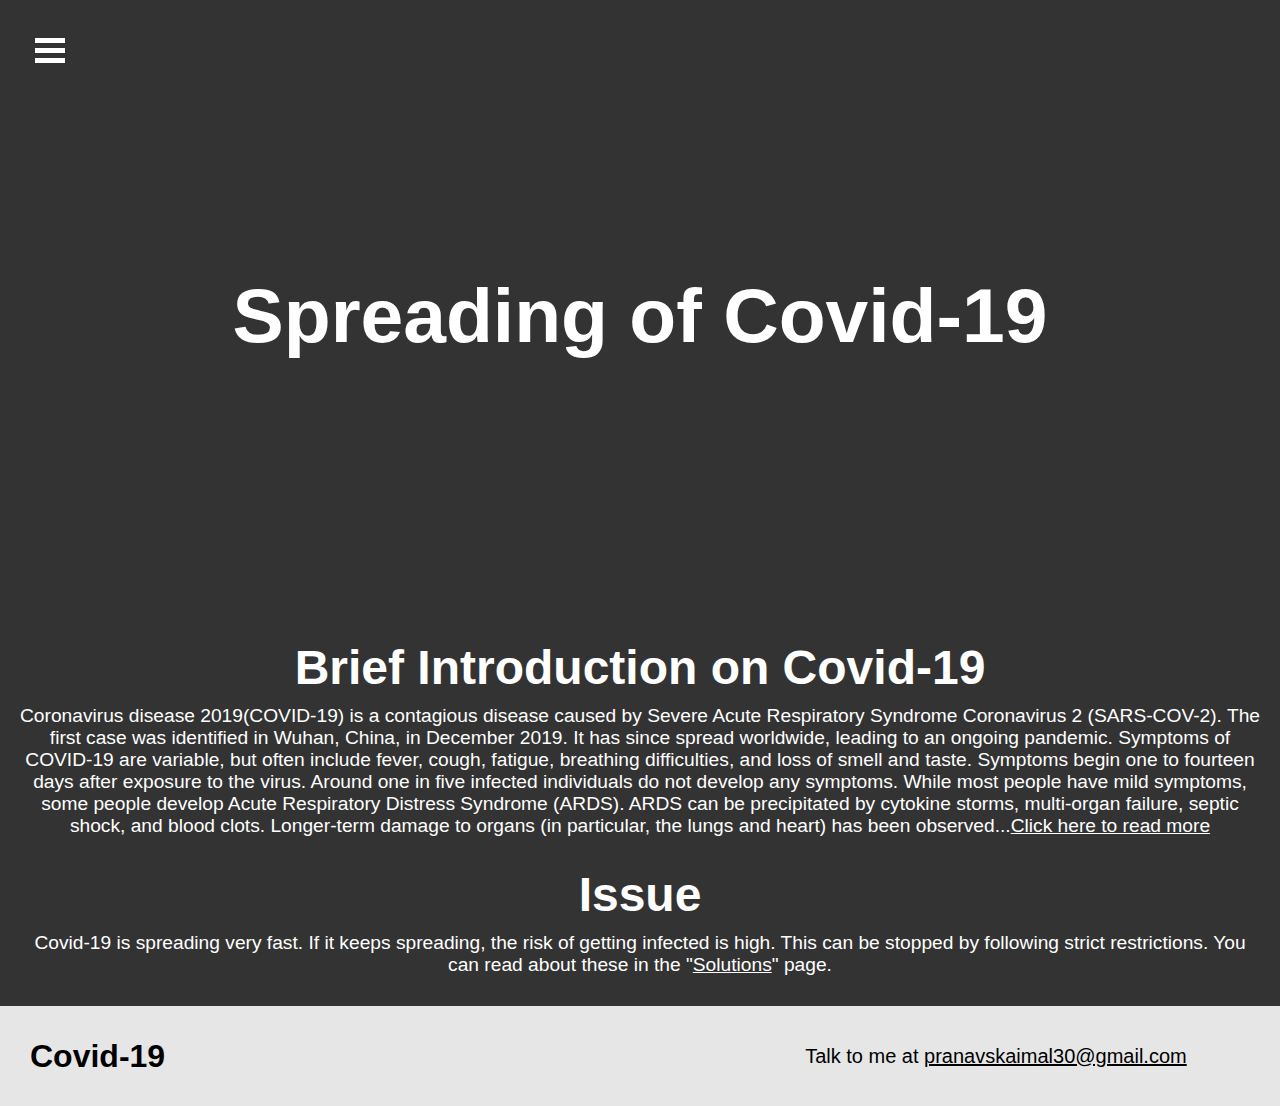
<file: index.html>
﻿<!DOCTYPE html>
<html lang="en">
<head>
    <meta charset="UTF-8">
    <meta name="viewport" content="width=device-width, initial-scale=1.0">
    <title>Spreading of Covid-19</title>
    <link rel="stylesheet" href="style.css">
</head>
<body>

     
      <button id="openn" style="position: absolute;">
        <div class="line"></div>
        <div class="line"></div>
        <div class="line"></div>
      </button>
     <nav id="nav" style="display: none;position: absolute;">
       <button id="closee">X</button>
       <h1 id="title" style="display: none;">Covid-19</h1>
       <p><a href="index.html">Home</a></p>
       <p><a href="solution.html">Solutions</a></pstyle="display:>
       <p><a href="quiz.html">Quiz</a></pstyle="display:>
       <p><a href="comments.html">Comments</a></pstyle="display:>
     </nav>

        <header class="heading" style="margin: 0;">
            <h1 class="header">Spreading of Covid-19</h1>
        </header>
        <h2>Brief Introduction on Covid-19</h2>
        <div class="p"><p>Coronavirus disease 2019(COVID-19) is a contagious disease caused by Severe Acute Respiratory Syndrome Coronavirus 2 (SARS-COV-2). The first case was identified in Wuhan, China, in December 2019. It has since spread worldwide, leading to an ongoing pandemic. Symptoms of COVID-19 are variable, but often include fever, cough, fatigue, breathing difficulties, and loss of smell and taste. Symptoms begin one to fourteen days after exposure to the virus. Around one in five infected individuals do not develop any symptoms. While most people have mild symptoms, some people develop Acute Respiratory Distress Syndrome (ARDS). ARDS can be precipitated by cytokine storms, multi-organ failure, septic shock, and blood clots. Longer-term damage to organs (in particular, the lungs and heart) has been observed...<a href="https://en.wikipedia.org/wiki/Coronavirus_disease_2019" target="blank">Click here to read more</a></p></div>
        <h2>Issue</h2>
        <p>Covid-19 is spreading very fast. If it keeps spreading, the risk of getting infected is high. 

          This can be stopped by following strict restrictions. You can read about these in the "<a href="solution.html">Solutions</a>" page.</p>
       <footer class="footer">
  <h1>Covid-19</h1>
  <p id="footer">Talk to me at <a href="mailto:pranavskaimal30@gmail.com">pranavskaimal30@gmail.com</a></p>
  <script src="./home.js"></script>
</footer>
</body>
</html>
</file>
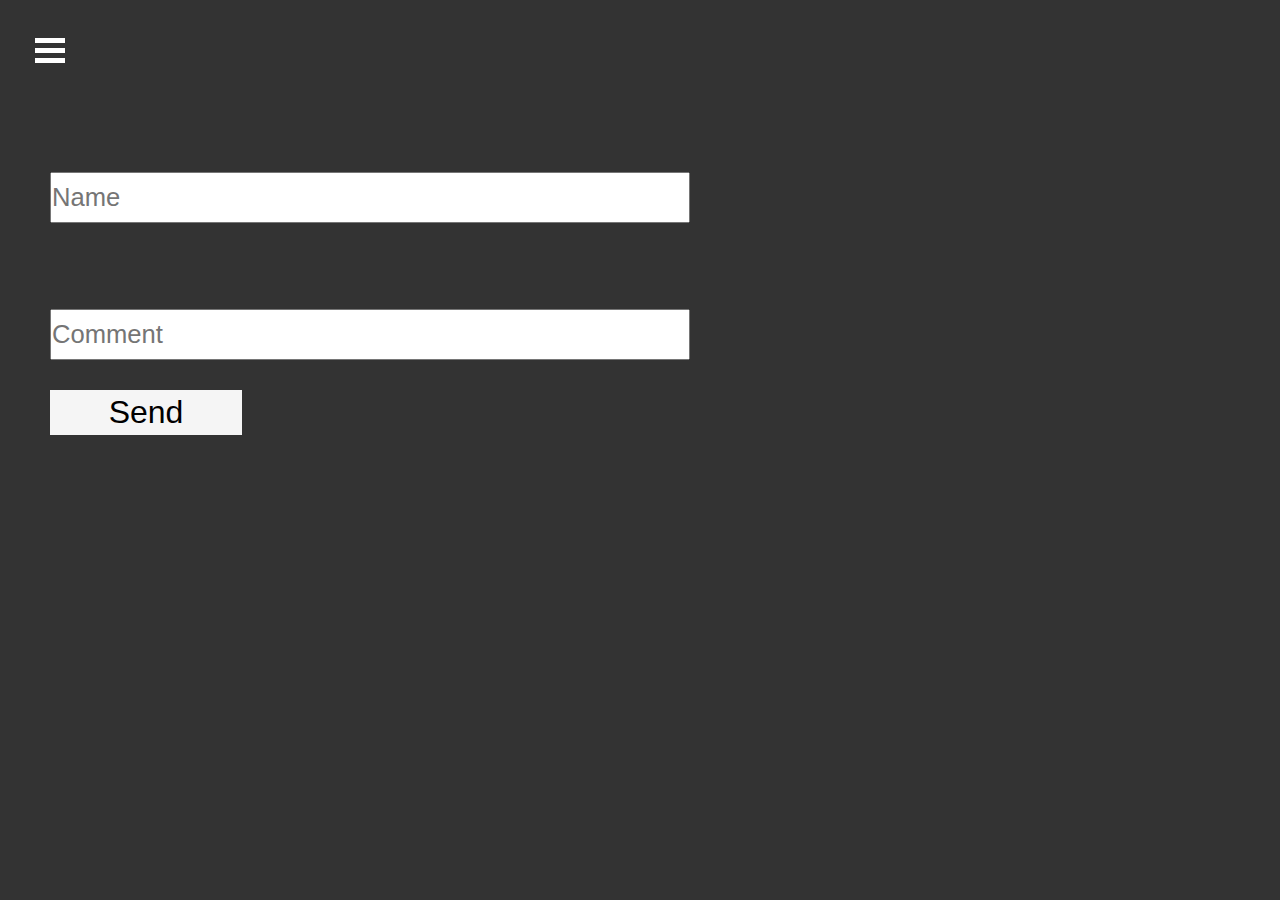
<file: comments.html>
<!DOCTYPE html>
<html lang="en">
<head>
    <meta charset="UTF-8">
    <meta name="viewport" content="width=device-width, initial-scale=1.0">
    <title>Comments/Feedback</title>
    <link rel="stylesheet" href="comments.css">
</head>
<body>
    <button id="openn">
        <div class="line"></div>
        <div class="line"></div>
        <div class="line"></div>
      </button>
     <nav id="nav" style="display: none;">
       <button id="closee">X</button>
       <h1 id="title">Covid-19</h1>
       <p id="one"><a href="index.html">Home</a></p>
       <p id="one"><a href="solution.html">Solutions</a></p>
       <p id="one"><a href="quiz.html">Quiz</a></p>
       <p id="one"><a href="comments.html">Comments</a></p>
     </nav>
     <br>
     <br>
    <input id="name" type="text" placeholder="Name">
    <br>
    <br>
    <input id="comment" type="text" placeholder="Comment">
    <button id="sub">Send</button>
    <div id="com">
        <h1 id="ans"></h1>
    </div>
     <script src="comments.js"></script>
</body>
</html>
</file>
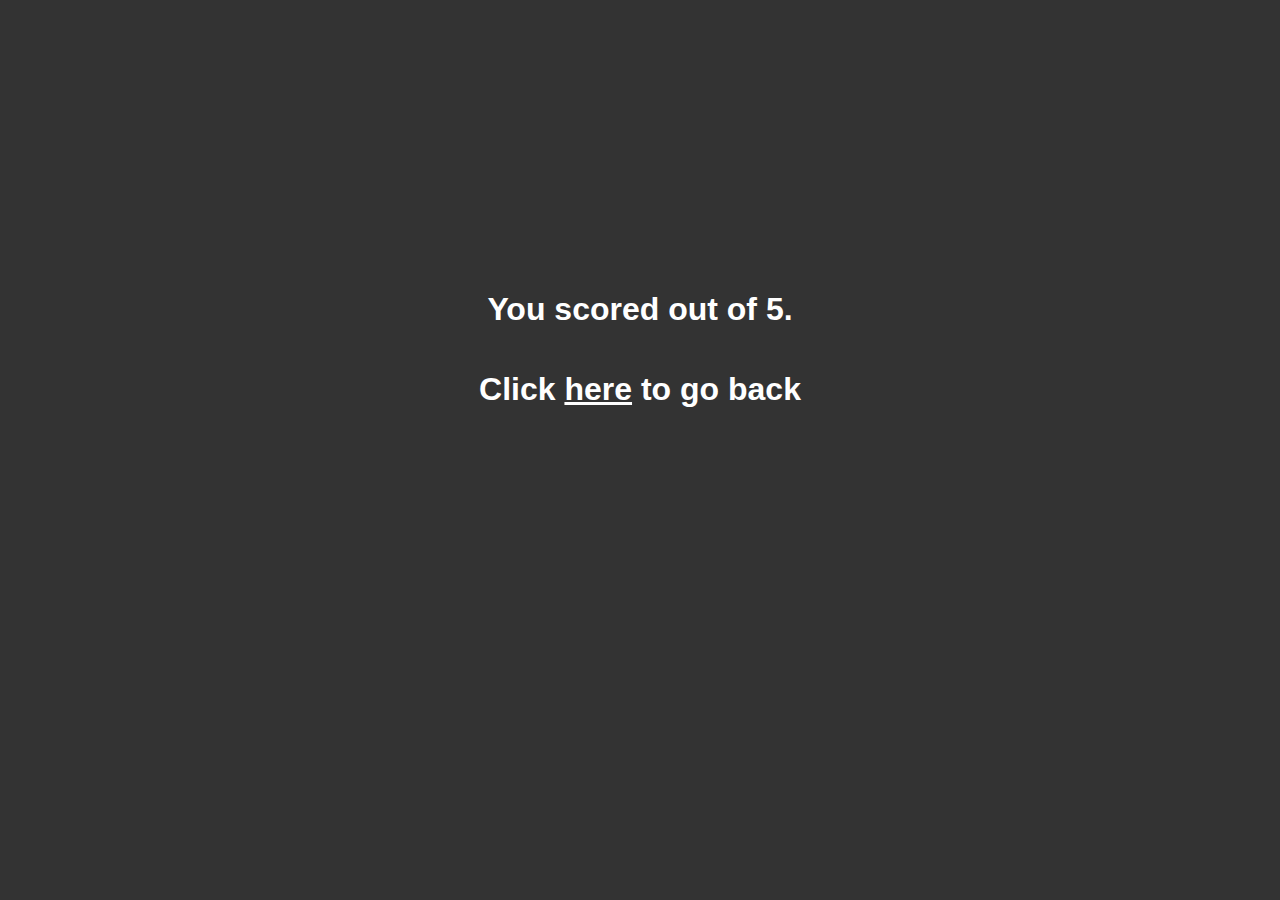
<file: quiz-result.html>
<!DOCTYPE html>
<html lang="en">
<head>
    <meta charset="UTF-8">
    <meta name="viewport" content="width=device-width, initial-scale=1.0">
    <title>Result</title>
</head>
<body>
    <style>
        body {
            background: #333;
            color: white;
            font-family: sans-serif;
            
        }
        a {
            color: white;
            transition: 0.5s;
        }
        a:hover {
            color: #999;
        }
        div {
            display: flex;
            align-items: center;
            flex-direction: column;
            margin-top: 30vh;
        }
    </style>
    <div>
    <h1 id="res-text">You scored <span id="result"><b></b></span> out of 5.</h1>
    <h1>Click <a href="quiz.html">here</a> to go back</h1>
    </div>
</body>
</html>
</file>
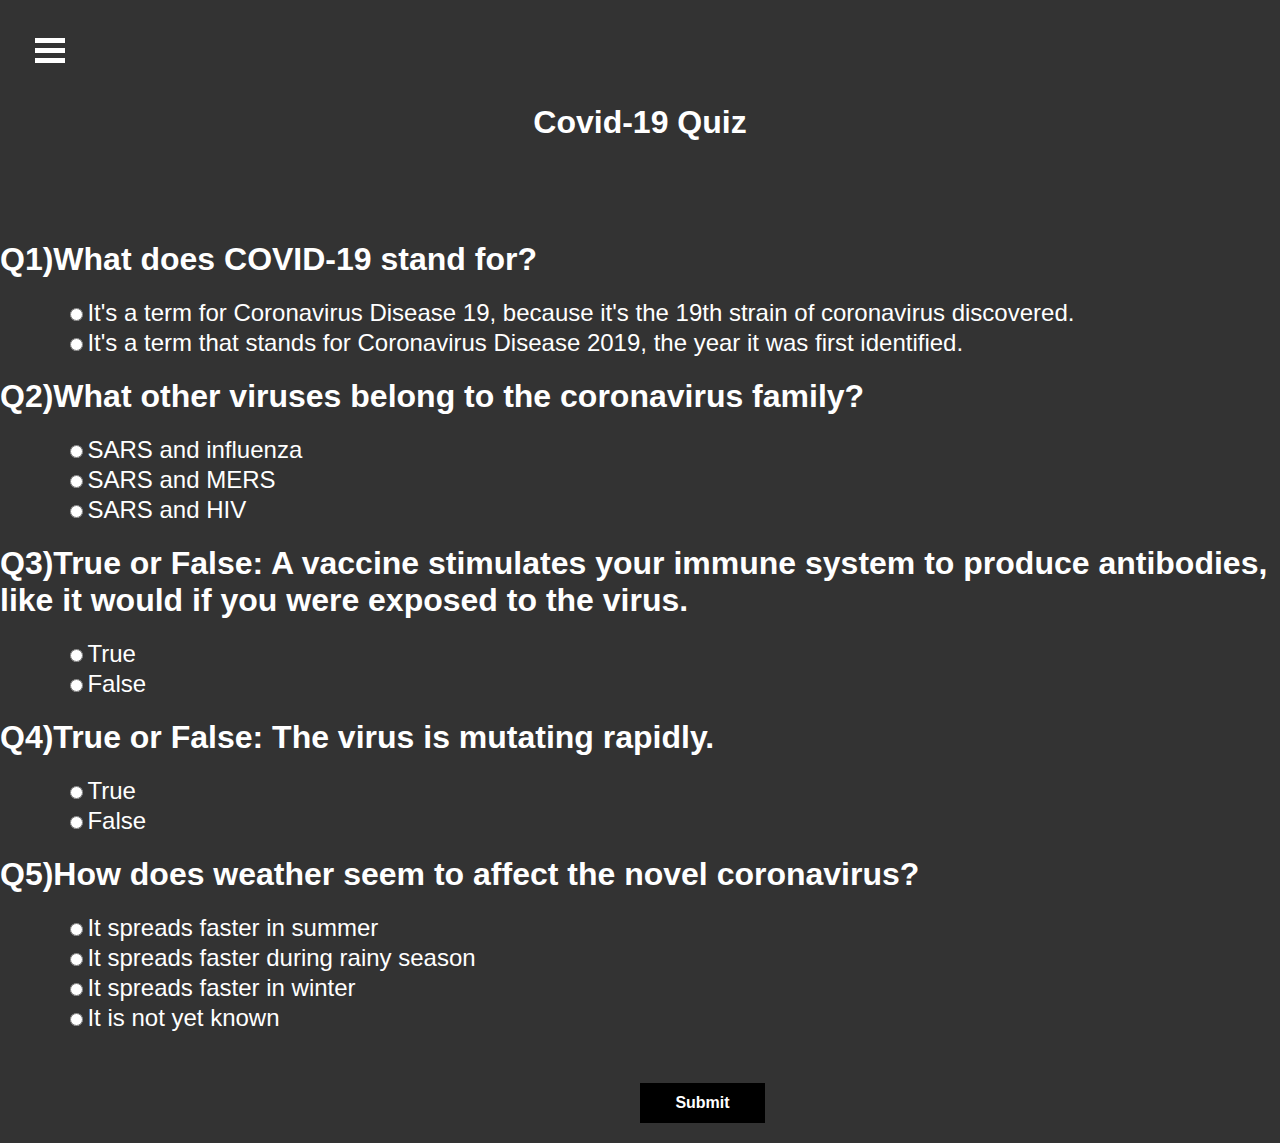
<file: quiz.html>
<!DOCTYPE html>
<html lang="en">
<head>
    <meta charset="UTF-8">
    <meta name="viewport" content="width=device-width, initial-scale=1.0">
    <title>Quiz</title>
    <link rel="stylesheet" href="quiz.css">
</head>
<body>
    <button id="openn">
        <div class="line"></div>
        <div class="line"></div>
        <div class="line"></div>
      </button>
     <nav id="nav" style="display: none;">
       <button id="closee">X</button>
       <h1 id="title">Covid-19</h1>
       <p id="one"><a href="index.html">Home</a></p>
       <p><a href="solution.html">Solutions</a></p>
       <p><a href="quiz.html">Quiz</a></p>
       <p><a href="comments.html">Comments</a></p> 
     </nav>
     <h1>Covid-19 Quiz</h1>
     <h2><b>Q1)</b>What does COVID-19 stand for?</h2>
     <input type="radio" name="qa" id="qa">  <span>It's a term for Coronavirus Disease 19, because it's the 19th strain of coronavirus discovered.</span> <br>

     <input type="radio" name="qa" id="qa-correct"> <span>It's a term that stands for Coronavirus Disease 2019, the year it was first identified.</span>
     <h2><b>Q2)</b>What other viruses belong to the coronavirus family?</h2>
     <input type="radio" name="qb" id="qb"> <span>SARS and influenza</span> <br>
     <input type="radio" name="qb" id="qb-correct"> <span>SARS and MERS</span> <br>
     <input type="radio" name="qb" id="qb"> <span>SARS and HIV</span> <br>
     <h2><b>Q3)</b>True or False: A vaccine stimulates your immune system to produce antibodies, like it would if you were exposed to the virus. </h2>
     <input type="radio" name="qc" id="qc-correct"> <span>True</span> <br>
     <input type="radio" name="qc" id="qc"> <span>False</span> <br>
     <h2><b>Q4)</b>True or False: The virus is mutating rapidly.</h2>
     <input type="radio" name="qd" id="qd"> <span>True</span> <br>
     <input type="radio" name="qd" id="qd-correct"> <span>False</span> <br>
     <h2><b>Q5)</b>How does weather seem to affect the novel coronavirus?</h2>
     <input type="radio" name="qe" id="qe"> <span>It spreads faster in summer</span> <br>
     <input type="radio" name="qe" id="qe"> <span>It spreads faster during rainy season</span> <br>
     <input type="radio" name="qe" id="qe-correct"> <span>It spreads faster in winter</span> <br>
     <input type="radio" name="qe" id="qe"> <span>It is not yet known</span> <br>
     <button id="submit">Submit</button>
     <script src="./quiz.js"></script>
</body>
</html>
</file>
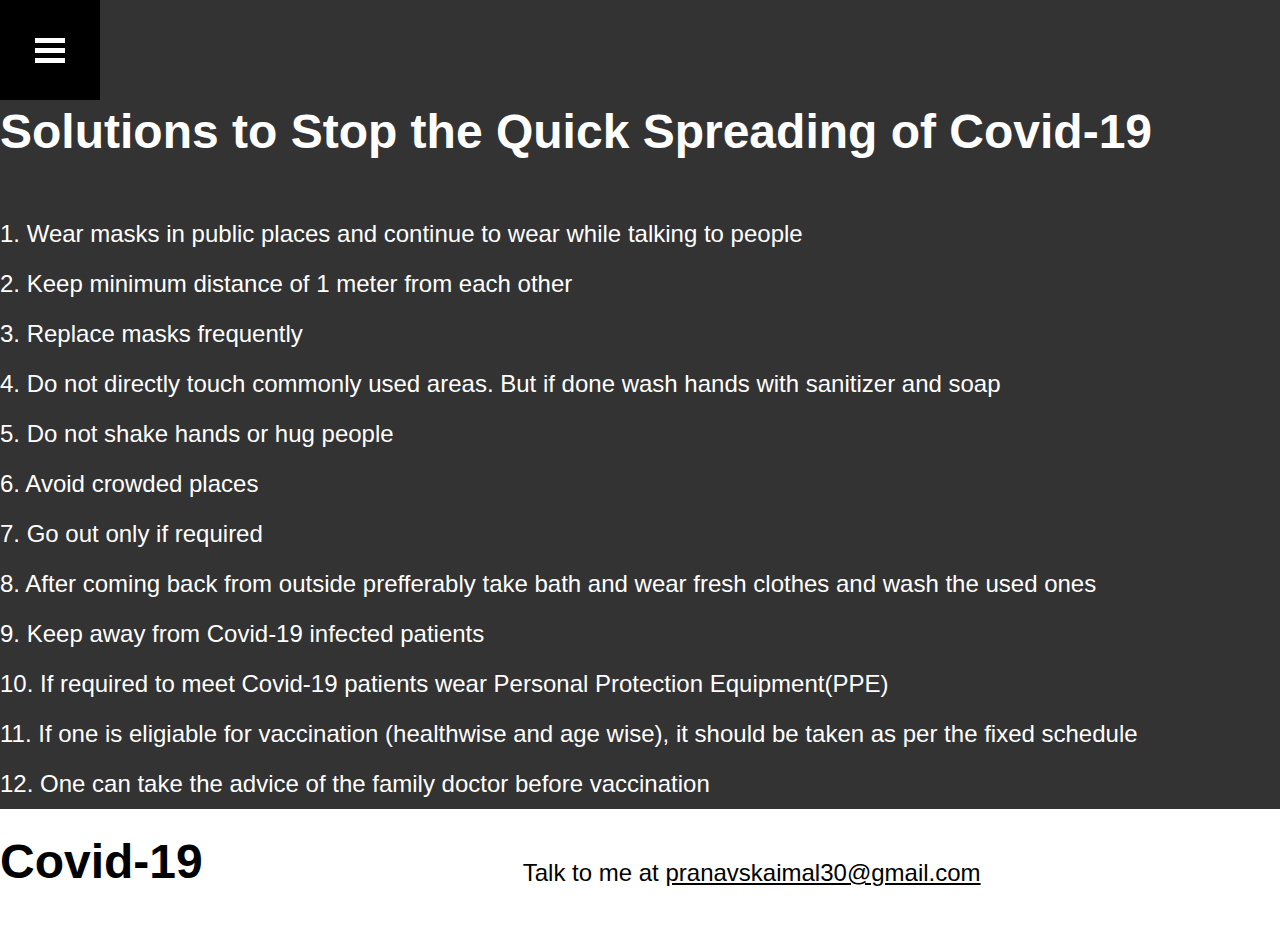
<file: solution.html>
<!DOCTYPE html>
<html lang="en">
<head>
    <meta charset="UTF-8">
    <meta name="viewport" content="width=device-width, initial-scale=1.0">
    <title>Solutions</title>
    <link rel="stylesheet" href="solution.css">
</head>
<body>
    <button id="openn">
        <div class="line"></div>
        <div class="line"></div>
        <div class="line"></div>
      </button>
     <nav id="nav" style="display: none;">
       <button id="closee">X</button>
       <h1 id="title">Covid-19</h1>
       <p id="one"><a href="index.html">Home</a></p>
       <p><a href="solution.html">Solutions</a></p>
       <p><a href="quiz.html">Quiz</a></p>
       <p><a href="comments.html">Comments</a></p>
     </nav>
    <h1>Solutions to Stop the Quick Spreading of Covid-19</h1>
    <h2>
        1.

Wear masks in public places and continue to wear while talking to people <br>

2.

Keep minimum distance of 1 meter from each other<br>

3.

Replace masks frequently<br>

4.

Do not directly touch commonly used areas. But if done wash hands with sanitizer and soap
<br>
5.

Do not shake hands or hug people<br>

6.

Avoid crowded places<br>

7.

Go out only if required<br>

8.

After coming back from outside prefferably take bath and wear fresh clothes and wash the used ones<br>

9.

Keep away from Covid-19 infected patients<br>

10.

If required to meet Covid-19 patients wear Personal Protection Equipment(PPE)<br>

11.

If one is eligiable for vaccination (healthwise and age wise), it should be taken as per the fixed schedule<br>

12.

One can take the advice of the family doctor before vaccination<br>
    </h2>
    <script src="./solution.js"></script>
    <footer style="z-index: 100;">
    <h1>Covid-19</h1>
  <p>Talk to me at <a href="mailto:pranavskaimal30@gmail.com">pranavskaimal30@gmail.com</a></p>
  </footer>
</body>
</html>
</file>
<file: style.css>
@import url('https://fonts.googleapis.com/css2?family=Russo+One&display=swap');
body {
  background-color: #333333;
  font-family: sans-serif;
  color: white;
}
#nav {
  transition: 0.7s linear;
  opacity: 0;
  width: 0px;
  height: 100vh;
  background: #696969;
  position: absolute;
  top:0;
  z-index: -1;
  color: white;
  z-index: 10;
  text-align: center;
  display: none;
  position: absolute;
}
* {
  margin: 0;
  padding: 0;
  box-sizing: border-box;
}
#openn {
  width: 100px;
  height: 100px;
  cursor: pointer;
  border: none; 
  z-index: 99;
  background: transparent;
}
#nav {
  display: flex;
  flex-direction: column;
  align-items: center;
  justify-content: space-between;
}
#nav p a{
  font-size: 3em;
  cursor: pointer;
  transition: 0.5s;
  font-family: 'Russo one';
  white-space: no-wrap;
  color: white;
  text-decoration: none;
}
#nav p a:hover {
  color: black;
}
*::selection{
  background: white;
  color: black;
}
#nav h1{
  font-size: 4em;
  font-family: 'Russo one';
  white-space: no-wrap;
}
#nav p {
  margin-top: 70px;
  margin-bottom: 70px;
}
.line {
  width: 30%;
  height: 5px;
  background: white;
  margin: 5px;
  margin-left: 35%;
}
#nav button {
  border: none;
  font-size: 2em;
  width: 50px;
  height: 50px;
  cursor: pointer;
  color: black;
  float: right;
}
.heading {
    display: flex;
    width: 100vw;
    height: 70vh;
    align-items: center;
    justify-content: center;
    background-image: url('https://www.fda.gov/files/covid19-1600x900.jpg');
    background-size: 100vw 100vh;
    color: white;
    font-family: sans-serif;
    font-size: 3vw;
}
@media only screen and (max-width: 500px) {
  .heading {
    background-size: 100vw 100%;
    height: 40vh;
    font-size: 1em;
    text-align: center;
  }
}
h2 {
  font-size: 3em;
  color: white;
  text-align: center;
  margin-top: 10px;
  margin-bottom: 10px;

}
p {
  text-align: center;
  font-size: 1.5vw;
  margin-bottom: 30px;
}
a {
  color: white;;
}
footer {
  display: flex;
  height: 100px;
  width: 100vw;
  align-items: center;
  background: #e6e6e6;
  color: black;
}
footer p {
  margin-bottom: 0;
}
footer h1 {
  justify-self: flex-start;
  margin-left: 30px;
}
#footer{
  margin-left: 40%;
  font-size: 1em;
}
footer a {
  color: black;
}

a {
  font-size: 3em;
}
footer a {
  font-size: 2vw;
}
footer h1 {
  white-space: nowrap;
}
p a {
  font-size: 1em;
}
@media only screen and (max-width: 1320px) {
  footer p {
      margin-left: 10%;
  }
}
@media only screen and (max-width: 896px) {
  footer p {
      margin-left: 5%;
  }
}
@media only screen and (max-width: 770px) {
  footer p {
      display: none;
  }
  footer h1 {
      display: block;
      margin: auto;
  }
}
@media only screen and (max-width: 943px) {
  p {
    font-size: 1em;
  }
}
p {
  padding-left: 20px;
  padding-right: 20px;
}
#footer {
  padding: 0;
  margin-left: 50%;
  font-size: 1.25em;
}
</file>
<file: comments.css>
@import url('https://fonts.googleapis.com/css2?family=Russo+One&display=swap');
#nav {
  transition: 0.7s linear;
  opacity: 0;
  width: 0px;
  height: 100vh;
  background: #696969;
  position: absolute;
  top:0;
  z-index: -1;
  color: white;
  z-index: 10;
  text-align: center;
  display: none;
}
* {
  margin: 0;
  padding: 0;
  box-sizing: border-box;
}
#openn {
  width: 100px;
  height: 100px;
  cursor: pointer;
  border: none; 
  z-index: 99;
  background: transparent;
}
#nav {
  display: flex;
  flex-direction: column;
  align-items: center;
  justify-content: space-between;
}
#nav p a{
  font-size: 3em;
  cursor: pointer;
  transition: 0.5s;
  font-family: 'Russo one';
  white-space: no-wrap;
  color: white;
  text-decoration: none;
}
#nav p a:hover {
  color: black;
}
*::selection{
  background: black;
  color: white;
}
#nav h1{
  font-size: 4em;
  font-family: 'Russo one';
  white-space: no-wrap;
}
#nav p {
  margin-top: 70px;
  margin-bottom: 70px;
}
.line {
  width: 30%;
  height: 5px;
  background: white;
  margin: 5px;
  margin-left: 35%;
}
#nav button {
  border: none;
  font-size: 2em;
  width: 50px;
  height: 50px;
  cursor: pointer;
  color: black;
  float: right;
}
#ans {
  color: black;
  font-family: sans-serif;
  font-weight: 100;
}

input[type="text"] {
  width: 50vw;
  display: block;
  margin: 50px 0 0 50px;
  height: 4vw;
  font-size: 2vw;
}
* {
  margin: 0;
  padding: 0;
  box-sizing: border-box;
}
#sub {
  width: 15vw;
  height: 3.5vw;
  font-size: 2.5vw;
  background: whitesmoke;
  color: black;
  margin: 30px 50px 10px;
  cursor: pointer;
  border: none;
}
#ans {
  margin-left: 30px;
  color: white;
}
@media only screen and (max-width: 762px) {
  /* For mobile phones: */
  input[type="text"] {
    width: 100vw;
    margin:30px 0 0 0 ;
    padding: 0;
    height: 7vh;
    font-size: 7vw;
  }
  #sub {
    width: 40vw;
    height: 10vw;
    font-size: 5vw;
  }
  #ans {
    text-align: center;
    font-size: 10vw;
  }
}
body {
  background: #333333;
  color: white;
}
#title {
  padding-top: 50px;
}
</file>
<file: quiz.css>
@import url('https://fonts.googleapis.com/css2?family=Russo+One&display=swap');

#nav {
    transition: 700ms linear;
    opacity: 0;
    width: 0px;
    height: 100vh;
    background: #696969;
    position: absolute;
    top: 0;
    z-index: -1;
    color: white;
    z-index: 10;
    text-align: center;
    display: none;
}

* {
    margin: 0;
    padding: 0;
    box-sizing: border-box;
}

#openn {
    width: 100px;
    height: 100px;
    cursor: pointer;
    border: none;
    z-index: 99;
    background: #333;
}

#nav {
    display: flex;
    flex-direction: column;
    align-items: center;
    justify-content: space-between;
}

    #nav p a {
        font-size: 3em;
        cursor: pointer;
        transition: 0.5s;
        font-family: 'Russo one';
        white-space: no-wrap;
        color: white;
        text-decoration: none;
    }

        #nav p a:hover {
            color: black;
        }

*::selection {
    background: black;
    color: white;
}

#nav h1 {
    font-size: 4em;
    font-family: 'Russo one';
    white-space: no-wrap;
}

#nav p {
    margin-top: 70px;
    margin-bottom: 70px;
}

.line {
    width: 50%;
    height: 5px;
    background: white;
    margin: 5px;
    margin-left: 35%;
}

#nav button {
    border: none;
    font-size: 2em;
    width: 50px;
    height: 50px;
    cursor: pointer;
    color: black;
    float: right;
}

*::selection{
  background: black;
  color: white;
}
#nav h1{
  font-size: 4em;
  font-family: 'Russo one';
  white-space: no-wrap;
}
#nav p {
  margin-top: 70px;
  margin-bottom: 70px;
}
.line {
  width: 30%;
  height: 5px;
  background: white;
  margin: 5px;
  margin-left: 35%;
}
#nav button {
  border: none;
  font-size: 2em;
  width: 50px;
  height: 50px;
  cursor: pointer;
  color: black;
  float: right;
}
h1 {
  text-align: center;
  margin-bottom: 100px;
  font-weight: 900;
}
body {
  background-color: #333;
  color: white;
  font-family: sans-serif;
}
h2 {
  font-weight: 700;
  font-size: 2em;
}
span {
  font-size: 1.5rem;
  line-height: 20px;
}

#submit {
  margin-left: 50vw;
  width: 125px;
  height: 40px;
  border: none;
  background: black;
  color: white;
  margin-top: 50px;
  margin-bottom: 20px;
  cursor: pointer;
  font-size: 1rem;
  transition: 250ms;
  font-weight: 700;
}
#submit:hover {
  background: #222;
}
input[type="radio"]:hover {
  cursor: pointer;
  transform: scale(1.5);
}
input[type="radio"] {
  z-index: 1000000;
  margin-left: 70px;
}

@media only screen and (max-width: 600px) {
  #submit {
    margin-left: 40vw;
  }
}
#title {
  padding-top: 25px;
}
span {
  line-height: 25px;
}


h2 {
  margin-top: 20px;
  margin-bottom: 20px;
}
span {
  line-height: 30px;
}
</file>
<file: solution.css>
@import url('https://fonts.googleapis.com/css2?family=Russo+One&display=swap');

#nav {
    transition: 0.7s linear;
    opacity: 0;
    width: 0px;
    height: 100vh;
    background: #696969;
    position: absolute;
    top: 0;
    z-index: -1;
    color: white;
    z-index: 10;
    text-align: center;
    display: none;
}

* {
    margin: 0;
    padding: 0;
    box-sizing: border-box;
}

#openn {
    width: 100px;
    height: 100px;
    cursor: pointer;
    border: none;
    z-index: 99;
    background: black;
}

#nav {
    display: flex;
    flex-direction: column;
    align-items: center;
    justify-content: space-between;
}

    #nav p a {
        font-size: 3em;
        cursor: pointer;
        transition: 0.5s;
        font-family: 'Russo one';
        white-space: no-wrap;
        color: white;
        text-decoration: none;
    }

        #nav p a:hover {
            color: black;
        }

*::selection {
    background: black;
    color: white;
}

#nav h1 {
    font-size: 4em;
    font-family: 'Russo one';
    white-space: no-wrap;
}

#nav p {
    margin-top: 70px;
    margin-bottom: 70px;
}

.line {
    width: 30%;
    height: 5px;
    background: white;
    margin: 5px;
    margin-left: 35%;
}

#nav button {
    border: none;
    font-size: 2em;
    width: 50px;
    height: 50px;
    cursor: pointer;
    color: black;
    float: right;
}


h1 {
    margin-bottom: 50px;
    font-weight: 700;
    font-siZE: 3rem;
}
body {
    font-family: sans-serif;
}
h2 {
    font-weight: 500;
    line-height: 50px;
}
body {
    background-color: #333333;
    font-family: sans-serif;
    color: white;
}
a {
    color: white;
}
footer {
    background-color: white;
    width: 100vw;
    height: 15vh;
    color: black;
    display: flex;

}
footer a {
    color: black;
}
footer p {
    margin-left:50%;
    margin-top: 50px; 
    font-size: 1.5em;
}
footer h1 {
    margin-top: 25px;
}
@media only screen and (max-width: 1320px) {
    footer p {
        margin-left: 25%;
    }
}
@media only screen and (max-width: 896px) {
    footer p {
        margin-left: 5%;
    }
}
@media only screen and (max-width: 692px) {
    footer p {
        display: none;
    }
    footer h1 {
        display: block;
        margin: auto;
    }
}
.quiz {
    font-size: 2em;
}
@media only screen and (max-width: 500px) {
    .b {
        font-size: 1.5em;
    }
}
</file>
